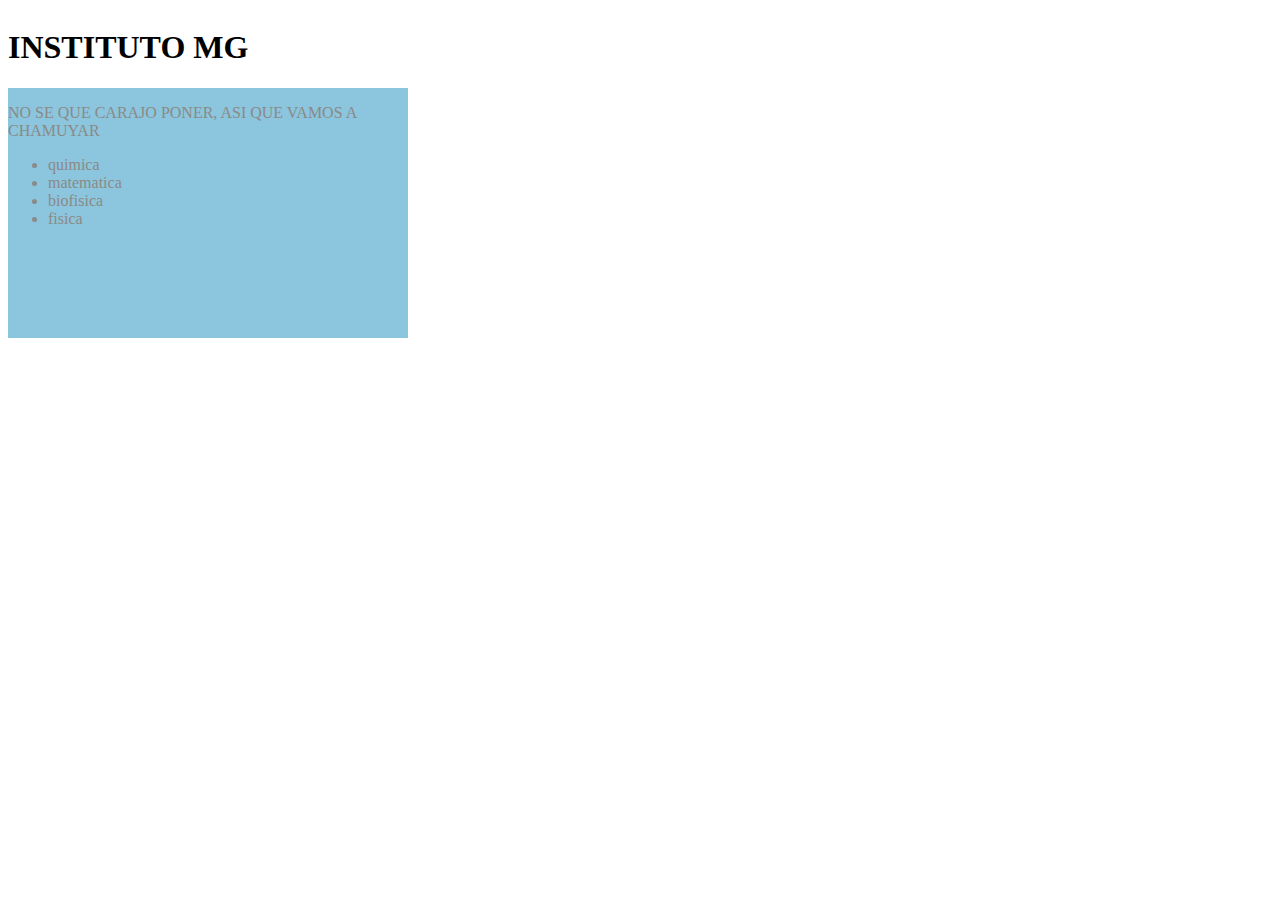
<file: index.html>
<!DOCTYPE html>
<html lang="en">
    <head>
        <meta charset="UTF-8">
        <meta http-equiv="X-UA-Compatible" content="IE=edge">
        <meta name="viewport" content="width=device-width, initial-scale=1.0">
        <title>INSTITUTO Mg</title>
        <link rel="stylesheet" href="css\styles.css"/>
    </head>
    <body>
        <h1>INSTITUTO MG</h1>

        <div class="parrafo">
            <p>
                NO SE QUE CARAJO PONER, ASI QUE VAMOS A CHAMUYAR
                <ul>
                    <li>quimica</li>
                    <li>matematica</li>
                    <li>biofisica</li>
                    <li>fisica</li>
                </ul>
            </p>
        </div>

    </body>

</html>
</file>
